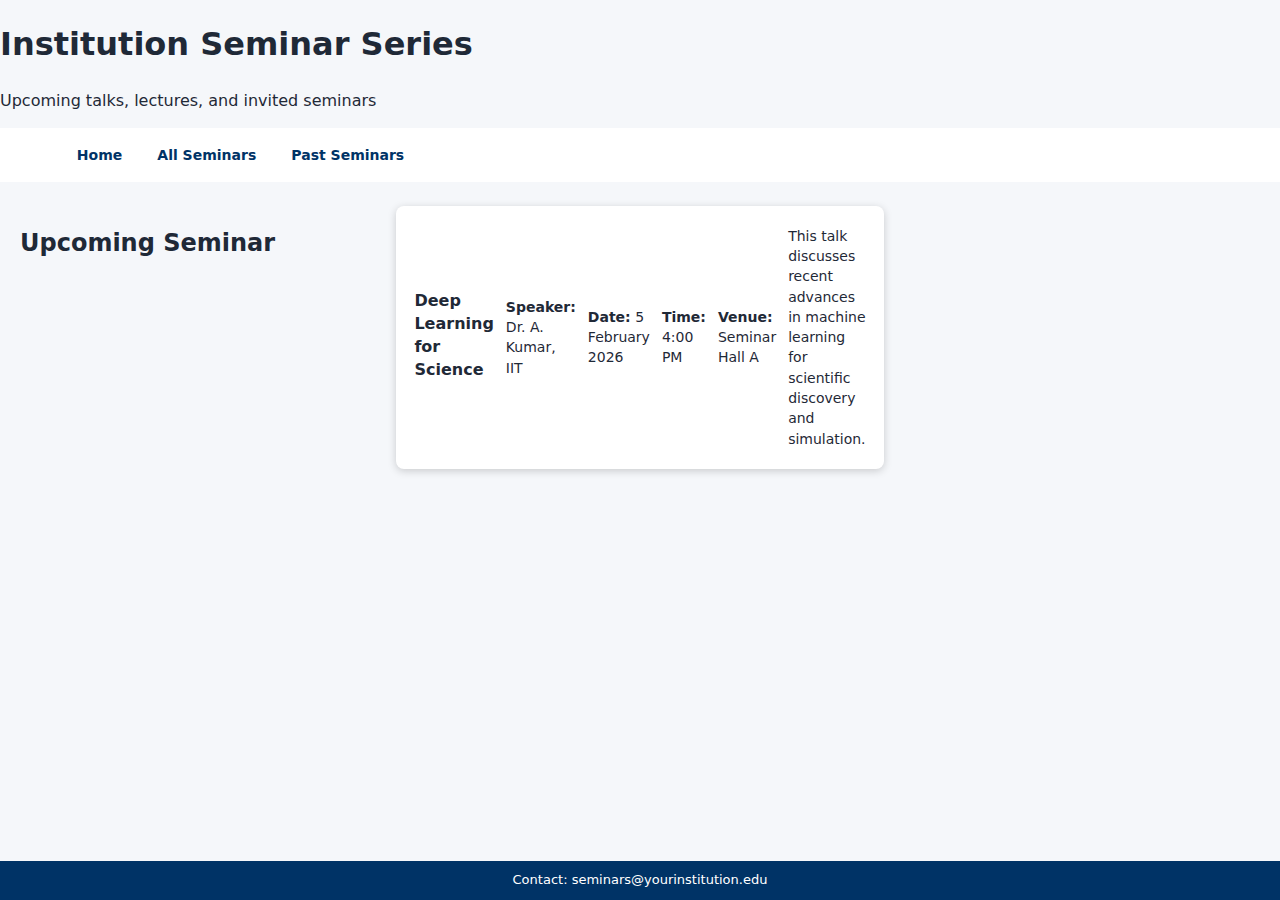
<file: index.html>
<!DOCTYPE html>
<html lang="en">
<head>
  <meta charset="UTF-8">
  <title>Institution Seminars</title>
  <link rel="stylesheet" href="styles.css">
</head>
<body>

<header>
  <h1>Institution Seminar Series</h1>
  <p>Upcoming talks, lectures, and invited seminars</p>
</header>

<nav>
  <a href="index.html">Home</a>
  <a href="seminars.html">All Seminars</a>
  <a href="past.html">Past Seminars</a>
</nav>

<main>
  <h2>Upcoming Seminar</h2>

  <div class="seminar-card">
    <h3>Deep Learning for Science</h3>
    <p><strong>Speaker:</strong> Dr. A. Kumar, IIT</p>
    <p><strong>Date:</strong> 5 February 2026</p>
    <p><strong>Time:</strong> 4:00 PM</p>
    <p><strong>Venue:</strong> Seminar Hall A</p>
    <p>
      This talk discusses recent advances in machine learning for
      scientific discovery and simulation.
    </p>
  </div>

</main>

<footer>
  Contact: seminars@yourinstitution.edu
</footer>

</body>
</html>
</file>
<file: styles.css>
/*========================BASE========================*/
body {
  min-height: 100vh;
  font-family: system-ui, -apple-system, Segoe UI, Roboto, Arial, sans-serif;
  margin: 0;
  background: #f5f7fa;
  color: #1f2937;
  line-height: 1.45;

  display: flex;
  flex-direction: column;
}

main,
.section-label {
  max-width: 1280px;
  margin: 0 auto;
}

/*========================NAV========================*/
nav {
  background: white;
  padding: 15px 6%;
}

nav a {
  margin-right: 30px;
  text-decoration: none;
  color: #003366;
  font-weight: 600;
  font-size: 14px;
  position: relative;
}

nav a::after {
  content: "";
  position: absolute;
  left: 0;
  bottom: -2px;
  width: 0;
  height: 2px;
  background: #003366;
  transition: width 0.2s ease;
}

nav a:hover::after {
  width: 100%;
}

/*========================HEADER========================*/
.header-bar {
  display: flex;
  align-items: center;
  gap: 15px;
  background: #003366;
  color: white;
  padding: 20px 4%;
}

.header-bar h1 {
  font-size: 25px;
  margin: 0;
}

.logo {
  height: 100px;
}

.introduction {
  margin: 20px 8.5%;
  padding: 10px 4%;
  font-size: 16px;
  line-height: 1.6;
  font-weight: 400;
  color: #232f43;
}

/*========================SECTION LABEL========================*/
.section-label {
  font-size: 20px;
  /* font-weight: 600; */
  color: #003366;
  margin: 16px 7%;
  padding: 10px 4%;
}

.section-divider {
  content: "";
  display: block;
  width: 70%;
  height: 2px;
  margin: 28px auto;
  background-color: #d1d5db; /* neutral gray */
}

/*========================FEATURED SEMINAR (OPEN LAYOUT)========================*/
.featured-seminar {
  max-width: 1280px;
  margin: 0 auto 24px;
  display: grid;
  grid-template-columns: 1fr 520px;
  gap: 32px;
}

/* Thumbnail */
.featured-poster {
  width: 600px;
  height: auto;
  border-radius: 12px;
  object-fit: cover;
  cursor: pointer;
  transition: filter 0.3s ease;
}
.featured-poster:hover {
  filter: brightness(60%);
}

/* Text block */
/* .featured-content {
  display: flex;
  flex-direction: column;
  justify-content: center;
} */

/* Title slightly lower than center */
.featured-title {
  font-size: 26px;
  font-weight: 700;
  color: #003366;
  /* margin-top: -20px; */
  margin-bottom: 20px;
}

/* Speaker more prominent */
.featured-speaker {
  text-decoration: none;
  color: inherit;
  display: flex;
  align-items: center;
  gap: 14px;
  font-size: 16px;    /* slightly bigger */
}
.featured-speaker:hover{
  text-decoration: underline;
  text-underline-offset: 3px;
  cursor: pointer;
}
.featured-speaker img {
  width: 100px;        /* bigger speaker image */
  height: 100px;
  border-radius: 50%;
  object-fit: cover;
}

/* Meta stays subtle */
.featured-meta {
  font-size: 14px;
  color: #374151;
}

/* Abstract unchanged */
/* .featured-abstract {
  margin-top: 20px;
  font-size: 15px;
  line-height: 1.55;
  max-width: 88%;
} */

.featured-abstract {
  margin-top: 20px;
  font-size: 15px;
  line-height: 1.55;
  max-width: 88%;

  display: -webkit-box;
  -webkit-line-clamp: 3;
  -webkit-box-orient: vertical;
  overflow: hidden;
  position: relative;
}

.featured-abstract.expanded {
  -webkit-line-clamp: unset;
}

.read-more {
  color: #003366;
  font-weight: 600;
  cursor: pointer;
  margin-top: 6px;
  display: inline-block;
}


/* Video link unchanged */
.featured-video-link {
  margin-top: 10px;
}

.youtube-cta {
  display: inline-block;
  margin: 10px 0 15px;
  padding: 5px 10px;
  background: #c62828;
  color: #fff;
  font-weight: 400;
  border-radius: 6px;
  text-decoration: none;
}

.youtube-cta:hover {
  background: #b71c1c;
}

/*========================CARDS========================*/
main {
  padding: 24px 20px;
  display: grid;
  grid-template-columns: repeat(3, 1fr);
  gap: 12px;
}

.seminar-card {
  background: white;
  border-radius: 8px;
  padding: 18px;
  box-shadow: 0 2px 8px rgba(0,0,0,0.18);

  display: flex;
  align-items: center;
  gap: 12px;

  cursor: pointer;
  transition: transform 0.12s ease, box-shadow 0.12s ease;
}

.seminar-card:hover {
  transform: translateY(-2px);
  box-shadow: 0 4px 10px rgba(0,0,0,0.18);
}

.seminar-card h3 {
  font-size: 16px;
  margin: 0 0 4px;
}

.seminar-card p {
  font-size: 14px;
  margin: 2px 0;
}

.seminar-card img {
  margin-left: auto;
}

.speaker-photo {
  width: 72px;
  height: 72px;
  border-radius: 50%;
  object-fit: cover;
  flex-shrink: 0;
}

/*========================MODAL========================*/
.modal {
  position: fixed;
  inset: 0;
  background: rgba(0, 0, 0, 0.55);
  display: none;
  align-items: center;
  justify-content: center;
  z-index: 1000;
}

.modal.active {
  display: flex;
}

.modal-content {
  background: white;
  max-width: 1200px;
  width: 60%;
  border-radius: 10px;
}

.pdf-scroll {
  max-height: 80vh;
  overflow-y: auto;
}

.pdf-scroll img {
  width: 100%;
  display: block;
  margin-bottom: 12px;
  border-radius: 6px;
}

/*========================FOOTER========================*/
footer {
  margin-top: auto;
  padding: 10px;
  background: #003366;
  color: white;
  font-size: 13px;
  text-align: center;
}
/*========================TEAM========================*/

.team-section {
  max-width: 1280px;
  margin: 0 auto 40px;
  padding: 0 6%;
}

.team-grid {
  display: grid;
  grid-template-columns: repeat(5, 1fr);
  gap: 28px;
}

/* CARD */
.team-card {
  position: relative;
  border-radius: 12px;
  overflow: hidden;
  background: #e5e7eb;
  box-shadow: 0 3px 10px rgba(0,0,0,0.12);
  transition: transform 0.18s ease, box-shadow 0.18s ease;
}

.team-card:hover {
  transform: translateY(-4px);
  box-shadow: 0 6px 18px rgba(0,0,0,0.18);
}

/* IMAGE */
.team-image-wrapper {
  position: relative;
  width: 100%;
  /* aspect-ratio: 4 / 5; */
  height: 200px;
}

.team-image-wrapper img {
  width: 100%;
  height: 100%;
  object-fit: cover;
  display: block;
}

/* TRANSPARENT OVERLAY PANEL */
.team-overlay {
  position: absolute;
  left: 50%;
  bottom: 12px;
  transform: translateX(-50%);

  width: 88%;
  padding: 8px 8px;

  background: rgba(255,255,255,0.88);
  backdrop-filter: blur(6px);

  border-radius: 6px;
  text-align: center;

  box-shadow: 0 3px 10px rgba(0,0,0,0.15);
}

/* NAME */
.team-overlay h4 {
  margin: 0;
  font-size: 15px;
  font-weight: 600;
  color: #111827;
}

/* ROLE */
.team-overlay p {
  margin: 2px 0 0;
  font-size: 13px;
  color: #4b5563;
}


/*========================RESPONSIVE========================*/
@media (max-width: 1199px) {

  /* HEADER */
  .header-bar {
    padding: 18px 5%;
  }

  .logo {
    height: 80px;
  }

  /* FEATURED SEMINAR */
  .featured-seminar {
    grid-template-columns: 1fr;
    gap: 24px;
    padding: 0 5%;
  }

  .featured-poster {
    width: clamp(320px, 80vw, 520px);
    height: auto;
    margin: 0 auto;
  }

  .featured-title {
    font-size: 24px;
    margin-top: 0;
  }

  .featured-abstract {
    max-width: 100%;
  }

  /* MAIN GRID */
  main {
    grid-template-columns: repeat(2, 1fr);
    padding: 20px;
  }

  /* CARDS */
  .seminar-card {
    flex-direction: row;
    align-items: center;
  }

  .speaker-photo {
    width: 64px;
    height: 64px;
  }
}

@media (max-width: 767px) {

  /* HEADER */
  .header-bar {
    flex-direction: column;
    text-align: center;
    gap: 10px;
    padding: 16px 4%;
  }

  .logo {
    height: 70px;
  }

  .introduction {
    margin: 16px 4%;
    padding: 0;
    font-size: 15px;
  }

  /* FEATURED SEMINAR */
  .featured-seminar {
    grid-template-columns: 1fr;
    gap: 20px;
    padding: 0 4%;
  }

  .featured-poster {
    width: clamp(280px, 90vw, 520px);
    height: auto;
    margin: 0 auto;
  }

  .featured-title {
    font-size: 21px;
  }

  .featured-speaker img {
    width: 80px;
    height: 80px;
  }

  /* MAIN GRID */
  main {
    grid-template-columns: 1fr;
    padding: 16px;
  }

  /* CARDS */
  .seminar-card {
    flex-direction: column;
    align-items: flex-start;
    gap: 10px;
  }

  .seminar-card img {
    order: -1;
    margin-left: 0;
  }

  .speaker-photo {
    width: 72px;
    height: 72px;
  }
}
@media (max-width: 420px) {

  .featured-title {
    font-size: 19px;
  }

  .featured-abstract {
    font-size: 14px;
  }

  .featured-poster {
    min-width: 280px;
  }

  .seminar-card h3 {
    font-size: 15px;
  }

  .seminar-card p {
    font-size: 13px;
  }
}

/*TEAM*/
@media (max-width: 1100px) {
  .team-grid {
    grid-template-columns: repeat(3, 1fr);
  }
}

@media (max-width: 800px) {
  .team-grid {
    grid-template-columns: repeat(2, 1fr);
  }
}

@media (max-width: 500px) {
  .team-grid {
    grid-template-columns: 1fr;
  }
}
</file>
